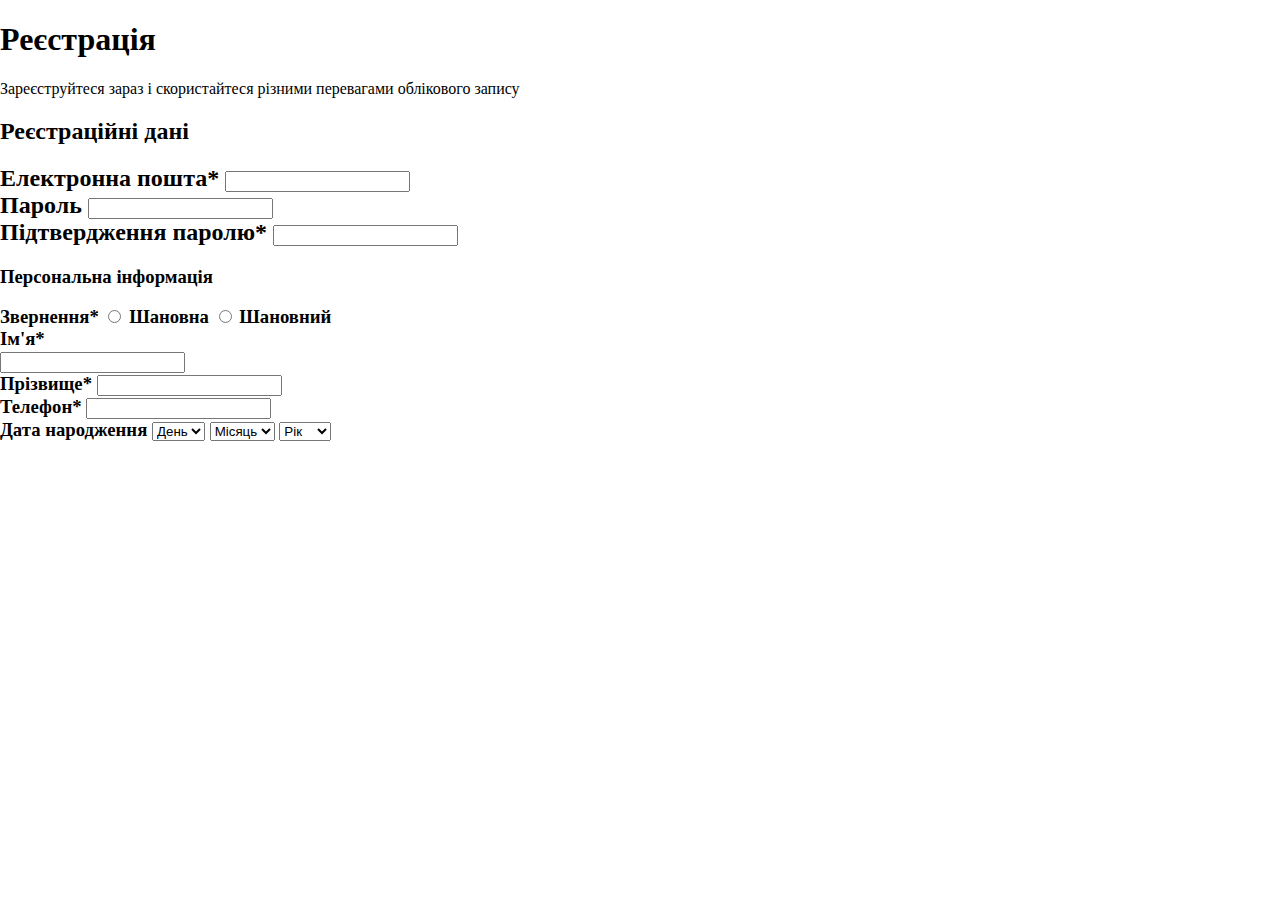
<file: Registration.html>
<!DOCTYPE html>
<html>
 <head>
<title>Реєстрація</title>
<link rel='stylesheet' type='text/css' href='style.css'>
    </head>
 <body>
    <h1>Реєстрація</h1>
<p>Зареєструйтеся зараз і скористайтеся різними перевагами облiкового запису</p>
<h2>Реєстраційні дані<h2>
<form action="personal-data.html">
   Електронна пошта*
   <input type="text" name="login"></br>
   Пароль
   <input type="password" name="pass"></br>
   Підтвердження паролю*
   <input type="password" name="pass">
   </form>
<h3>Персональна інформація<h3> 
<form>
  Звернення*
   <input type="radio" name="vubir" value="v1">
   Шановна
   <input type="radio" name="vubir" value="v2">
   Шановний
   </div>
</form>
<form action="personal-data.html">
   Iм'я*
   <div class="jot">
   <input type="text" name="login"></br>
   </div>
   Прізвище*
   <input type="text" name="login"></br>
   Телефон*
   <input type="text" name="login"></br>
   </form>
   <span>Дата народження</span>   
   <select> 
    <option>День</option>   
	<option>1</option>      
	<option>2<option>    
	<option>3</option>    
	<option>4</option>     
	<option>5<option>     
	<option>6</option>   
	<option>7</option>   
	<option>8</option> 
	<option>9</option> 
	<option>10</option> 
	<option>11</option> 
	<option>12</option> 
	<option>13</option> 
	<option>14</option> 
	<option>15</option> 
	<option>16</option> 
	<option>17</option> 
	<option>18</option> 
	<option>19</option> 
	<option>20</option> 
	<option>21</option> 
	<option>22</option> 
	<option>23</option> 
	<option>24</option> 
	<option>25</option> 
	<option>26</option> 
	<option>27</option> 
	<option>28</option> 
	<option>29</option> 
	<option>30</option> 
	<option>31</option> 
</select>  
<select>
    <option>Місяць</option>   
	<option>1</option>      
	<option>2<option>    
	<option>3</option>    
	<option>4</option>     
	<option>5<option>     
	<option>6</option>   
	<option>7</option>   
	<option>8</option> 
	<option>9</option> 
	<option>10</option> 
	<option>11</option> 
	<option>12</option> 
	</select>
	<select>
    <option>Рік</option>   
	<option>1981</option>      
	<option>1982</option>    
	<option>1983</option>    
	<option>1984</option>     
	<option>1985</option>     
	<option>1986</option>   
	<option>1987</option>   
	<option>1988</option> 
	<option>1989</option> 
	<option>1991</option> 
	<option>1990</option> 
	<option>1992</option> 
	<option>1993</option> 
	<option>1994</option> 
	<option>1995</option> 
	<option>1996</option> 
	<option>1997</option> 
	<option>1998</option> 
	<option>1999</option> 
	<option>2000</option> 
	<option>2001</option> 
	<option>2002</option> 
	<option>2003</option> 
	<option>2004</option> 
	<option>2005</option> 
	<option>2006</option> 
	<option>2007</option> 
	<option>2008</option> 
	<option>2009</option> 
	<option>2010</option> 
	<option>2011</option> 
	<option>2012</option> 
	</select>
    </body>
</html>
</file>
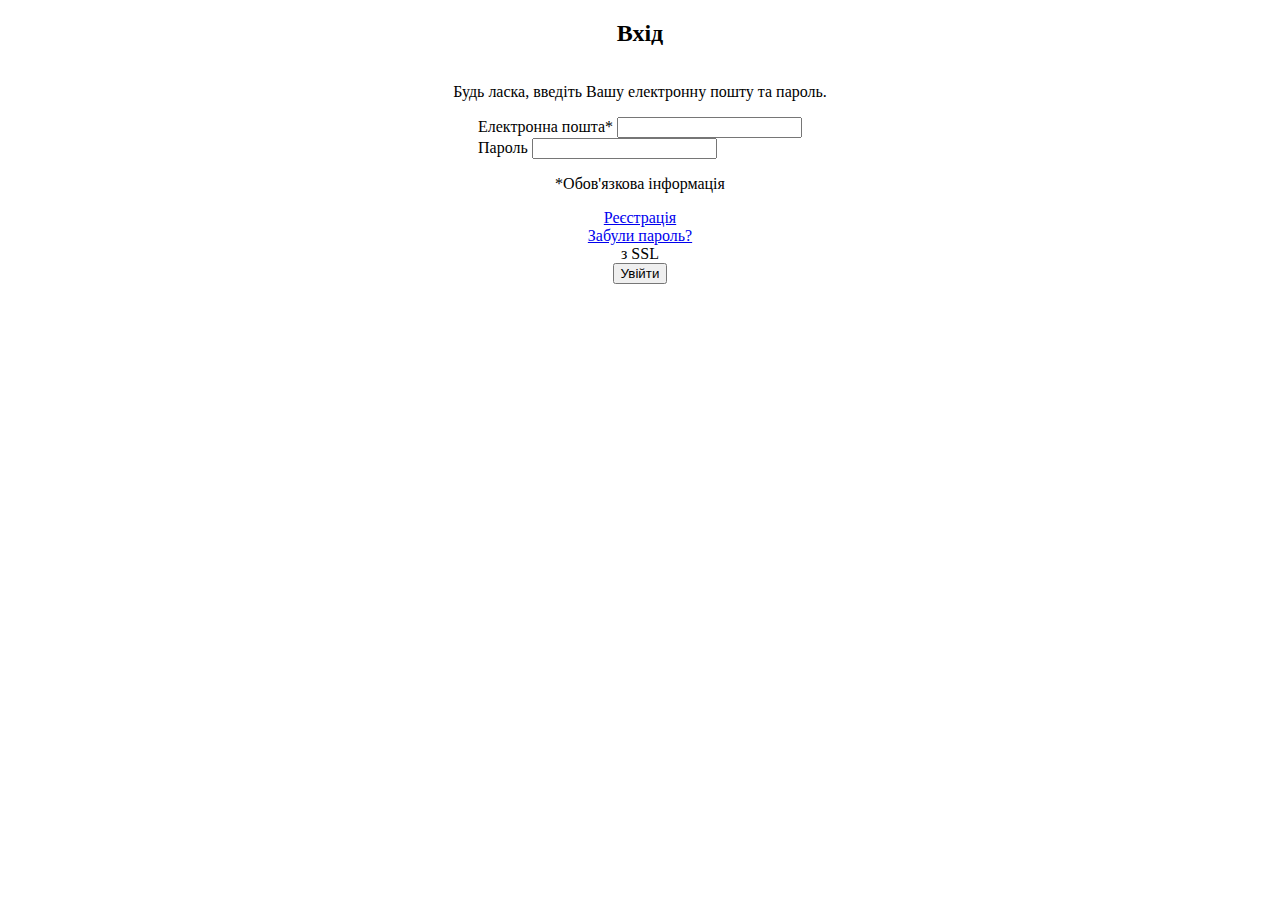
<file: Sign in.html>
<!DOCTYPE html>
<html>
 <head>
<title>Увійти</title>
<link rel='stylesheet' type='text/css' href='style.css'>
    </head>
 <body>
 <div class="pap">
   <h2>Вхід</h2>
<p>Будь ласка, введіть Вашу електронну пошту та пароль.</p>
 <form action="personal-data.html">
   Електронна пошта*
   <input type="text" name="login"><br>
   Пароль
    <input type="text" name="pass"><br>
   </form>
   </div>
   <div class="pot">
   <p>*Обов'язкова iнформацiя</p>
   <a href="Registration.html"> Реєстрація</a>   
   <a href="maim.html">Забули пароль?</a>
  <span>з SSL</span>
  <button>Увійти</button>
  </div>
    </body>
</html>
</file>
<file: style.css>
body{
				margin:0;
			}
			footer{
				display: flex;
				background-color: gray;
				padding-bottom: 40px;
			}
			footer div{
				width: 15%;
				padding-left: 5%;
			}
			footer div a{
				color: white;
				text-decoration:none;
				font-weight: bold;
			}
			footer div a:hover{
				color: blue;
				font-weight: bold;
			}	
header{
	display:flex;
    flex-direction:column;
}
.fixed a,.back a{
	color:white;
	text-decoration:none;
}
.back{
	display:flex;
	height:30px;
}
.fixed {
    display: flex;
   justify-content:center;
}
.fixed a{
    padding-right:80px;
}
.back a{
	padding-left:37px;
}
.back,.fixed{
	background-color:Gray;
}
.pap{
	display: flex;
    align-items: center;
    justify-content: center;
    align-content: flex-start;
    flex-direction: column;
}
.pot{
	display: flex;
    flex-direction: column;
    align-content: stretch;
    align-items: center;
    justify-content: space-evenly;
}
.q{
	margin-left:650px
}
.h{
	margin-left:650px
}
.r{
	margin-left:900px
}
.t{
	margin-left:730px
}
.reklama{
 display: flex;
 justify-content: center;
}
.fohoto{
 display: flex;
 justify-content: center;
}
.lolha{
 display: flex;
 justify-content: center;
}
.lop{
    margin-left: 15%;
}
.kot{
    width: 100%;
    height: 400px;
 display:flex;
    animation: avto 5s infinite;
}
.shopblock{
 display: flex;
    flex-wrap: wrap;
    flex-direction: row;
    align-content: center;
     justify-content: flex-end;
}
.shopblock div{
 width:300px;
 height:300px;
 padding: 10px 10px 10px 50px; 
 position:relative;
}
.shopblock div:hover{
     box-shadow: 0 0 8px #262626;
}
.shopblock div img{
 width:250px;
}
.blockol{
 display: flex;
    flex-wrap: wrap;
    flex-direction: row;
    align-content: center;
     justify-content: flex-end;
}
.blockol div{
 width:300px;
 height:300px;
 padding: 10px 10px 10px 50px; 
 position:relative;
}
.blockol div:hover{
     box-shadow: 0 0 8px #262626;
}
.blockol div img{
 width:250px;
}
.blockol p{
 position:relative;
 left:-48%;
}
.hopblock{
  display: flex;
    flex-wrap: wrap;
    flex-direction: row;
    align-content: center;
     justify-content: flex-end;
}
.hopblock div{
 width:300px;
 height:300px;
 padding: 10px 10px 10px 50px; 
 position:relative;
}
.discount_lable{
 display:block;
    position: absolute;
    right: 0px;
    top: 0px;
    padding: 2px 9px;
    background: #1c69d4;
    color: #fff;
    font-size: 13px;
    font-weight: bold;
}
.imag{
     display: flex;
  position:relative;
    margin-bottom: 20px;
    margin-right: 50px;
    flex-direction: column;
    align-items: flex-end;
}
.imag div{
 width:300px;
 height:300px;
 padding: 10px 10px 10px 50px; 
 position:relative; 
}
.imag div:hover{
     box-shadow: 0 0 8px #262626;
}
.hopblock div:hover{
     box-shadow: 0 0 8px #262626;
}
.hopblock div img{
 width:250px;
}
.imag div img{
 width:250px;
}
.imag p{
 position:relative;
 left:-48%;
}
.tyuo{
 display: flex;
    flex-wrap: wrap;
    flex-direction: row;
    align-content: center;
     justify-content: flex-end;
}
.tyuo div{
 width:300px;
 height:300px;
 padding: 10px 10px 10px 50px; 
 position:relative;
}
.tyuo div:hover{
     box-shadow: 0 0 8px #262626;
}
.tyuo div img{
 width:250px;
}
.laptop1{
     display: flex;
    flex-direction: row;
    flex-wrap: nowrap;
    justify-content: space-around;
    align-items: center;
}
.laptop div{
 width:300px;
 height:300px;
 padding: 10px 10px 10px 50px; 
 position:relative;
}
.laptop div:hover{
     box-shadow: 0 0 8px #262626;
}
.laptop div img{
 width:250px;
}
@keyframes avto{
 0% {
  background:url(https://shop.bmw.ua/image/cache/catalog/AWT_support_teaser_shop-1270x420.jpg);
  background-repeat:no-repeat;
 }
 50% {
  background:url(https://shop.bmw.ua/image/cache/catalog/micro_wide_1270w-1270x420.jpg);
  background-repeat:no-repeat;
 }
 100%{
  background:url("https://shop.bmw.ua/image/cache/catalog/shop_home_bmw_1270x420%20(12)-1270x420.jpg");
  background-repeat:no-repeat;
 }
}
</file>
